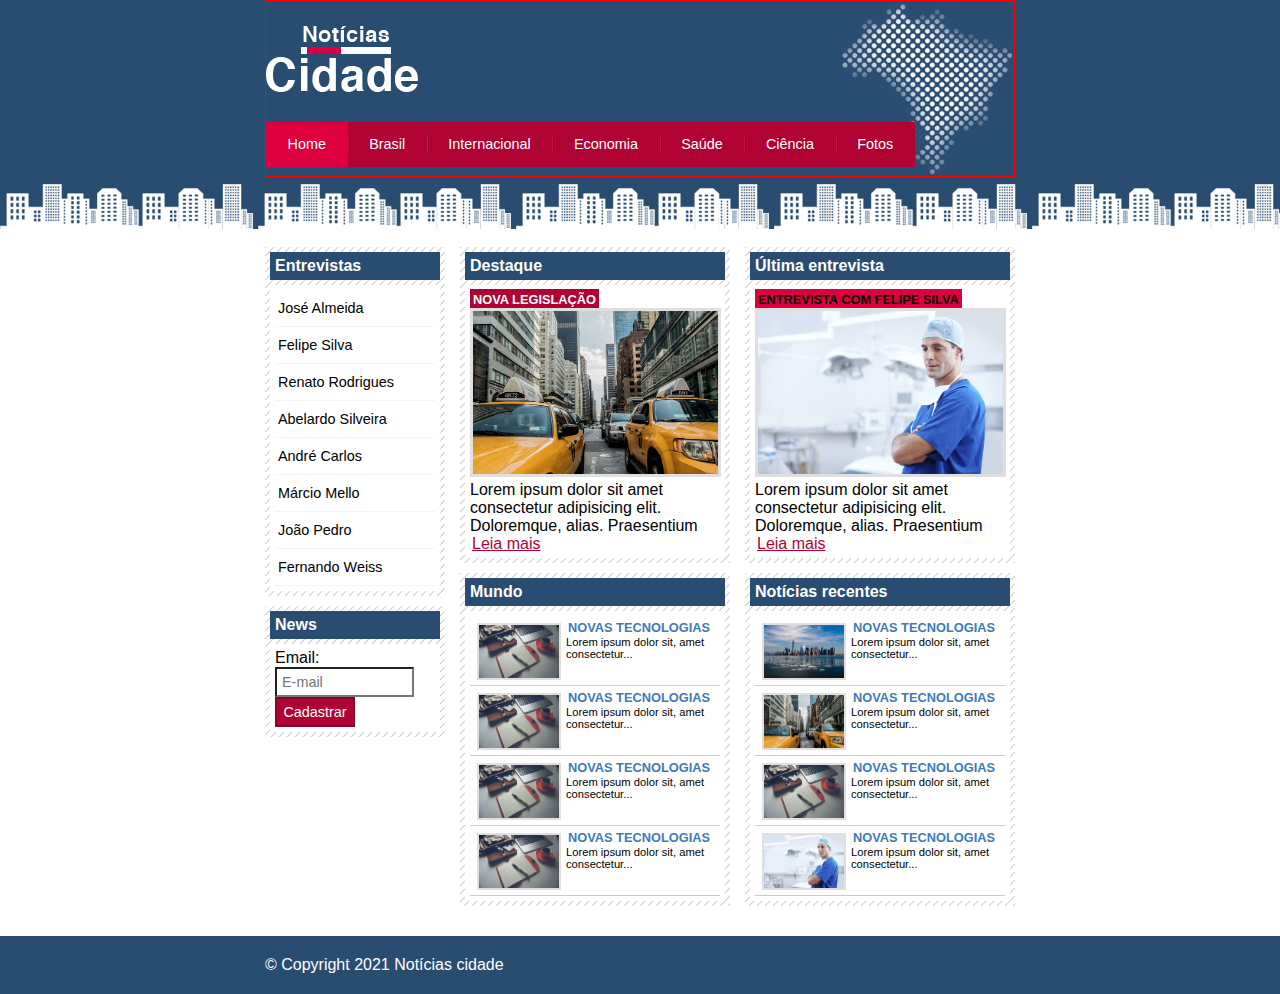
<file: index.html>
<!DOCTYPE html>
<html lang="en">

<head>
    <meta charset="UTF-8">
    <meta http-equiv="X-UA-Compatible" content="IE=edge">
    <meta name="viewport" content="width=device-width, initial-scale=1.0">
    <title>Notícias cidade - Seu site de notícias</title>
    <link rel="stylesheet" href="/css/estilo.css">
</head>

<body class="home">
    <!--Inicio container-->
    <div id="container">
        <!--Inicio topo-->
        <div id="topo">
            <h1 class="logo">Notícias cidade</h1>
            <ul id="navegacao">
                <li class="primeiro"><a id="home" href="index.html">Home</a></li>
                <li><a id="brasil" href="brasil.html">Brasil</a></li>
                <li><a id="internacional" href="internacional.html">Internacional</a></li>
                <li><a id="economia" href="economia.html">Economia</a></li>
                <li><a id="saude" href="saude.html">Saúde</a></li>
                <li><a id="ciencia" href="ciencia.html">Ciência</a></li>
                <li><a id="fotos" href="fotos.html">Fotos</a></li>
            </ul>
        </div>
        <!--Fim topo-->
        <!--Inicio conteudo-->
        <div id="conteudo">
            <div id="primario">
                <div class="caixa destaque">
                    <h2>Destaque</h2>
                    <div class="caixa-conteudo">
                        <h3>Nova legislação</h3>
                        <img class="imagem-principal" src="imagens/taxi.jpg" width="100%">
                        <p>Lorem ipsum dolor sit amet consectetur adipisicing elit. Doloremque, alias. Praesentium </p>
                        <a href="nova-legislacao.html">Leia mais</a>
                    </div>
                </div>
                <div class="caixa">
                    <h2>Mundo</h2>
                    <div class="caixa-conteudo">
                        <ul id="lista-noticias">
                            <li>
                                <a href="">
                                    <img src="imagens/tecnologia.jpg" width="80">
                                    <h3>Novas tecnologias</h3>
                                    <p>Lorem ipsum dolor sit, amet consectetur... </p>
                                </a>
                            </li>
                            <li>
                                <a href="">
                                    <img src="imagens/tecnologia.jpg" width="80">
                                    <h3>Novas tecnologias</h3>
                                    <p>Lorem ipsum dolor sit, amet consectetur... </p>
                                </a>
                            </li>
                            <li>
                                <a href="">
                                    <img src="imagens/tecnologia.jpg" width="80">
                                    <h3>Novas tecnologias</h3>
                                    <p>Lorem ipsum dolor sit, amet consectetur... </p>
                                </a>
                            </li>
                            <li>
                                <a href="">
                                    <img src="imagens/tecnologia.jpg" width="80">
                                    <h3>Novas tecnologias</h3>
                                    <p>Lorem ipsum dolor sit, amet consectetur... </p>
                                </a>
                            </li>
                        </ul>
                    </div>
                </div>
            </div>
            <div id="secundario">
                <div class="caixa entrevista">
                    <h2>Última entrevista</h2>
                    <div class="caixa-conteudo">
                        <h3>Entrevista com Felipe Silva</h3>
                        <img class="imagem-principal" src="imagens/doutor.jpg" width="100%">
                        <p>Lorem ipsum dolor sit amet consectetur adipisicing elit. Doloremque, alias. Praesentium </p>
                        <a href="">Leia mais</a>
                    </div>
                </div>
                <div class="caixa">
                    <h2>Notícias recentes</h2>
                    <div class="caixa-conteudo">
                        <ul id="lista-noticias">
                            <li>
                                <a href="">
                                    <img src="imagens/cidade.jpg" width="80">
                                    <h3>Novas tecnologias</h3>
                                    <p>Lorem ipsum dolor sit, amet consectetur... </p>
                                </a>
                            </li>
                            <li>
                                <a href="">
                                    <img src="imagens/taxi.jpg" width="80">
                                    <h3>Novas tecnologias</h3>
                                    <p>Lorem ipsum dolor sit, amet consectetur... </p>
                                </a>
                            </li>
                            <li>
                                <a href="">
                                    <img src="imagens/tecnologia.jpg" width="80">
                                    <h3>Novas tecnologias</h3>
                                    <p>Lorem ipsum dolor sit, amet consectetur... </p>
                                </a>
                            </li>
                            <li>
                                <a href="">
                                    <img src="imagens/doutor.jpg" width="80">
                                    <h3>Novas tecnologias</h3>
                                    <p>Lorem ipsum dolor sit, amet consectetur... </p>
                                </a>
                            </li>
                        </ul>
                    </div>
                </div>
            </div>
            <!--Inicio Lateral-->
            <div id="lateral">
                <div class="caixa">
                    <h2>Entrevistas</h2>
                    <div class="caixa-conteudo">
                        <ul>
                            <li><a href="">José Almeida</a></li>
                            <li><a href="">Felipe Silva</a></li>
                            <li><a href="">Renato Rodrigues</a></li>
                            <li><a href="">Abelardo Silveira</a></li>
                            <li><a href="">André Carlos</a></li>
                            <li><a href="">Márcio Mello</a></li>
                            <li><a href="">João Pedro</a></li>
                            <li><a href="">Fernando Weiss</a></li>

                        </ul>
                    </div>
                </div>
                <div class="caixa">
                    <h2>News</h2>
                    <div class="caixa-conteudo">
                        <form>
                            <div>
                                <label for="email">Email:</label>
                                <input type="text" name="email" id="email" placeholder="E-mail">
                            </div>
                            <div>
                                <input class="submit" type="submit" value="Cadastrar">
                            </div>
                        </form>
                    </div>
                </div>
            </div>
            <!--Fim Lateral-->
        </div>
        <!--Fim conteudo-->


    </div>
    <!--Fim container-->

    <div id="container-rodape" style="clear: both;">
        <div id="rodape">
            &copy Copyright 2021 Notícias cidade
        </div>
    </div>
</body>

</html>
</file>
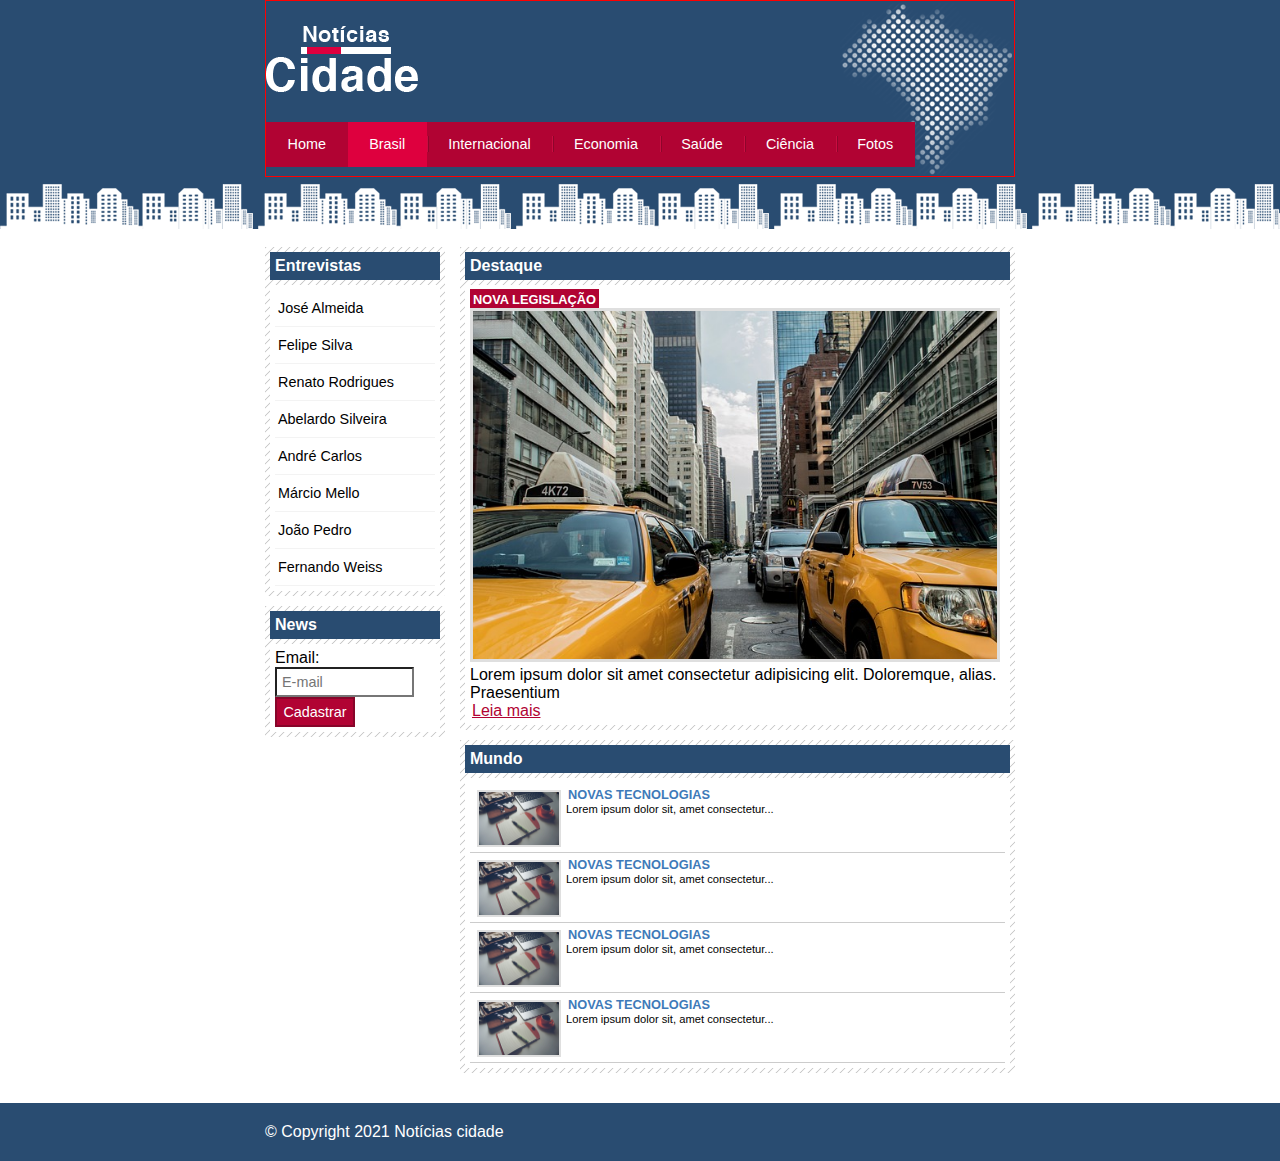
<file: brasil.html>
<!DOCTYPE html>
<html lang="en">

<head>
    <meta charset="UTF-8">
    <meta http-equiv="X-UA-Compatible" content="IE=edge">
    <meta name="viewport" content="width=device-width, initial-scale=1.0">
    <title>Notícias cidade - Seu site de notícias</title>
    <link rel="stylesheet" href="/css/estilo.css">
</head>

<body id="duas-colunas" class="brasil">
    <!--Inicio container-->
    <div id="container">
        <!--Inicio topo-->
        <div id="topo">
            <h1 class="logo">Notícias cidade</h1>
            <ul id="navegacao">
                <li class="primeiro"><a id="home" href="index.html">Home</a></li>
                <li><a id="brasil" href="brasil.html">Brasil</a></li>
                <li><a id="internacional" href="internacional.html">Internacional</a></li>
                <li><a id="economia" href="economia.html">Economia</a></li>
                <li><a id="saude" href="saude.html">Saúde</a></li>
                <li><a id="ciencia" href="ciencia.html">Ciência</a></li>
                <li><a id="fotos" href="fotos.html">Fotos</a></li>
            </ul>
        </div>
        <!--Fim topo-->
        <!--Inicio conteudo-->
        <div id="conteudo">
            <div id="primario">
                <div class="caixa destaque">
                    <h2>Destaque</h2>
                    <div class="caixa-conteudo">
                        <h3>Nova legislação</h3>
                        <img class="imagem-principal" src="imagens/taxi.jpg" width="100%">
                        <p>Lorem ipsum dolor sit amet consectetur adipisicing elit. Doloremque, alias. Praesentium </p>
                        <a href="">Leia mais</a>
                    </div>
                </div>
                <div class="caixa">
                    <h2>Mundo</h2>
                    <div class="caixa-conteudo">
                        <ul id="lista-noticias">
                            <li>
                                <a href="">
                                    <img src="imagens/tecnologia.jpg" width="80">
                                    <h3>Novas tecnologias</h3>
                                    <p>Lorem ipsum dolor sit, amet consectetur... </p>
                                </a>
                            </li>
                            <li>
                                <a href="">
                                    <img src="imagens/tecnologia.jpg" width="80">
                                    <h3>Novas tecnologias</h3>
                                    <p>Lorem ipsum dolor sit, amet consectetur... </p>
                                </a>
                            </li>
                            <li>
                                <a href="">
                                    <img src="imagens/tecnologia.jpg" width="80">
                                    <h3>Novas tecnologias</h3>
                                    <p>Lorem ipsum dolor sit, amet consectetur... </p>
                                </a>
                            </li>
                            <li>
                                <a href="">
                                    <img src="imagens/tecnologia.jpg" width="80">
                                    <h3>Novas tecnologias</h3>
                                    <p>Lorem ipsum dolor sit, amet consectetur... </p>
                                </a>
                            </li>
                        </ul>
                    </div>
                </div>
            </div>

            <!--Inicio Lateral-->
            <div id="lateral">
                <div class="caixa">
                    <h2>Entrevistas</h2>
                    <div class="caixa-conteudo">
                        <ul>
                            <li><a href="">José Almeida</a></li>
                            <li><a href="">Felipe Silva</a></li>
                            <li><a href="">Renato Rodrigues</a></li>
                            <li><a href="">Abelardo Silveira</a></li>
                            <li><a href="">André Carlos</a></li>
                            <li><a href="">Márcio Mello</a></li>
                            <li><a href="">João Pedro</a></li>
                            <li><a href="">Fernando Weiss</a></li>

                        </ul>
                    </div>
                </div>
                <div class="caixa">
                    <h2>News</h2>
                    <div class="caixa-conteudo">
                        <form>
                            <div>
                                <label for="email">Email:</label>
                                <input type="text" name="email" id="email" placeholder="E-mail">
                            </div>
                            <div>
                                <input class="submit" type="submit" value="Cadastrar">
                            </div>
                        </form>
                    </div>
                </div>
            </div>
            <!--Fim Lateral-->
        </div>
        <!--Fim conteudo-->


    </div>
    <!--Fim container-->

    <div id="container-rodape" style="clear: both;">
        <div id="rodape">
            &copy Copyright 2021 Notícias cidade
        </div>
    </div>
</body>

</html>
</file>
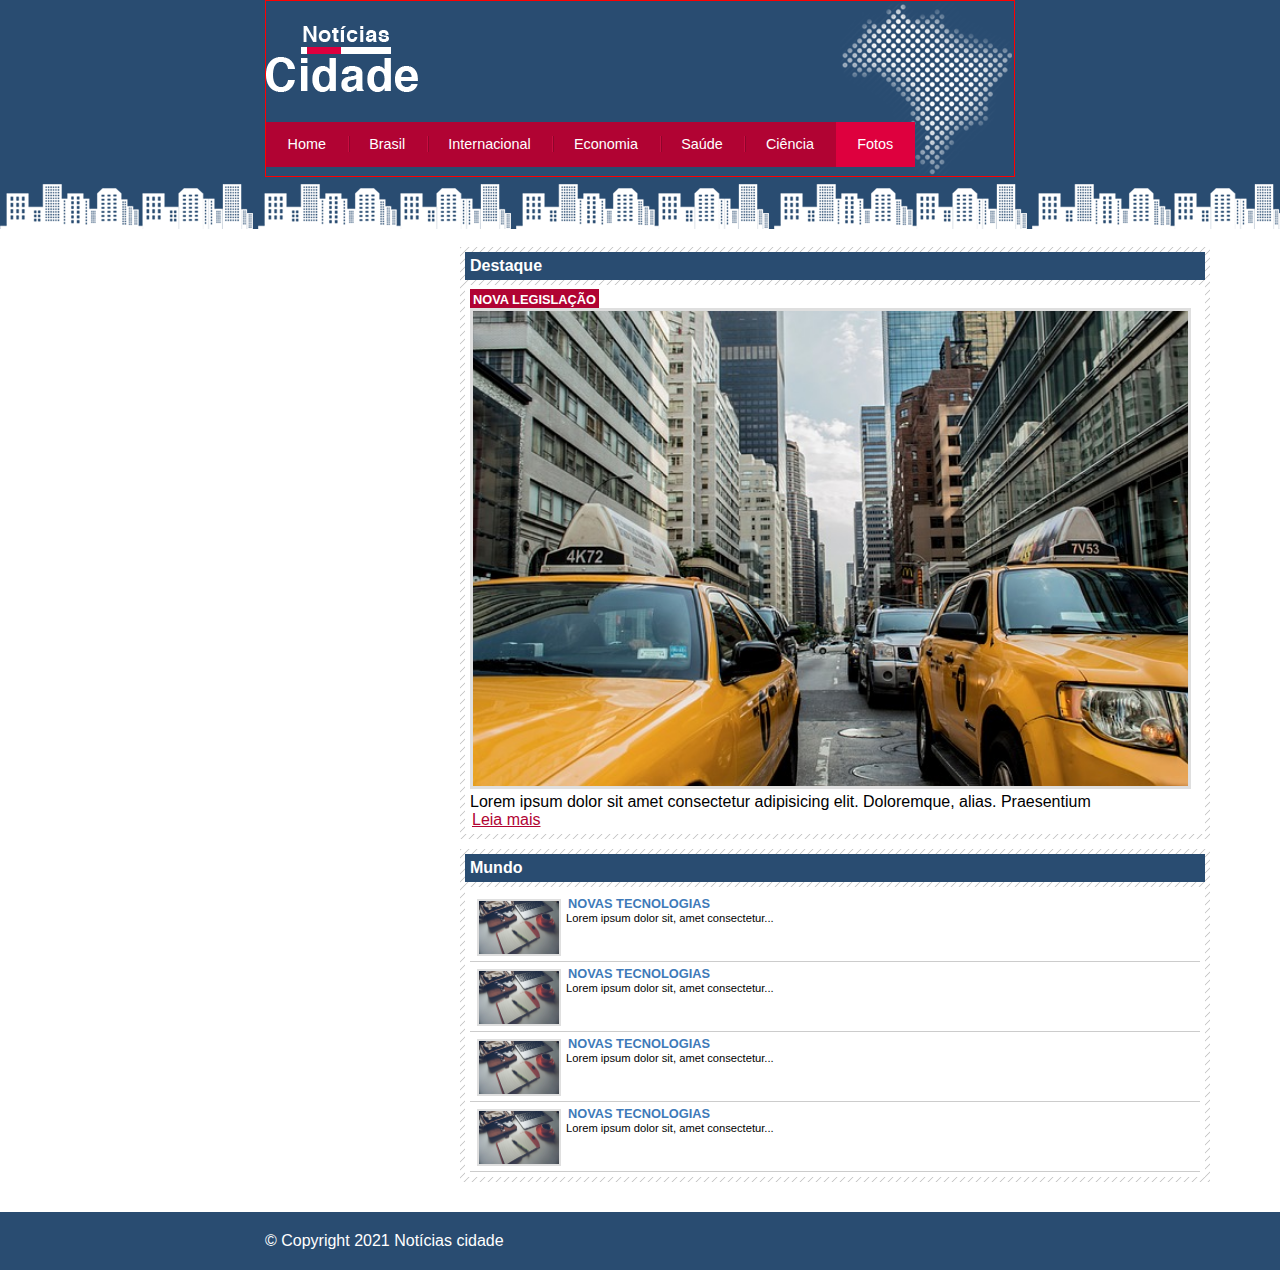
<file: fotos.html>
<!DOCTYPE html>
<html lang="en">

<head>
    <meta charset="UTF-8">
    <meta http-equiv="X-UA-Compatible" content="IE=edge">
    <meta name="viewport" content="width=device-width, initial-scale=1.0">
    <title>Notícias cidade - Seu site de notícias</title>
    <link rel="stylesheet" href="/css/estilo.css">
</head>

<body id="uma-coluna" class="fotos">
    <!--Inicio container-->
    <div id="container">
        <!--Inicio topo-->
        <div id="topo">
            <h1 class="logo">Notícias cidade</h1>
            <ul id="navegacao">
                <li class="primeiro"><a id="home" href="index.html">Home</a></li>
                <li><a id="brasil" href="brasil.html">Brasil</a></li>
                <li><a id="internacional" href="internacional.html">Internacional</a></li>
                <li><a id="economia" href="economia.html">Economia</a></li>
                <li><a id="saude" href="saude.html">Saúde</a></li>
                <li><a id="ciencia" href="ciencia.html">Ciência</a></li>
                <li><a id="fotos" href="fotos.html">Fotos</a></li>
            </ul>
        </div>
        <!--Fim topo-->
        <!--Inicio conteudo-->
        <div id="conteudo">
            <div id="primario">
                <div class="caixa destaque">
                    <h2>Destaque</h2>
                    <div class="caixa-conteudo">
                        <h3>Nova legislação</h3>
                        <img class="imagem-principal" src="imagens/taxi.jpg" width="100%">
                        <p>Lorem ipsum dolor sit amet consectetur adipisicing elit. Doloremque, alias. Praesentium </p>
                        <a href="">Leia mais</a>
                    </div>
                </div>
                <div class="caixa">
                    <h2>Mundo</h2>
                    <div class="caixa-conteudo">
                        <ul id="lista-noticias">
                            <li>
                                <a href="">
                                    <img src="imagens/tecnologia.jpg" width="80">
                                    <h3>Novas tecnologias</h3>
                                    <p>Lorem ipsum dolor sit, amet consectetur... </p>
                                </a>
                            </li>
                            <li>
                                <a href="">
                                    <img src="imagens/tecnologia.jpg" width="80">
                                    <h3>Novas tecnologias</h3>
                                    <p>Lorem ipsum dolor sit, amet consectetur... </p>
                                </a>
                            </li>
                            <li>
                                <a href="">
                                    <img src="imagens/tecnologia.jpg" width="80">
                                    <h3>Novas tecnologias</h3>
                                    <p>Lorem ipsum dolor sit, amet consectetur... </p>
                                </a>
                            </li>
                            <li>
                                <a href="">
                                    <img src="imagens/tecnologia.jpg" width="80">
                                    <h3>Novas tecnologias</h3>
                                    <p>Lorem ipsum dolor sit, amet consectetur... </p>
                                </a>
                            </li>
                        </ul>
                    </div>
                </div>
            </div>


        </div>
        <!--Fim conteudo-->


    </div>
    <!--Fim container-->

    <div id="container-rodape" style="clear: both;">
        <div id="rodape">
            &copy Copyright 2021 Notícias cidade
        </div>
    </div>
</body>

</html>
</file>
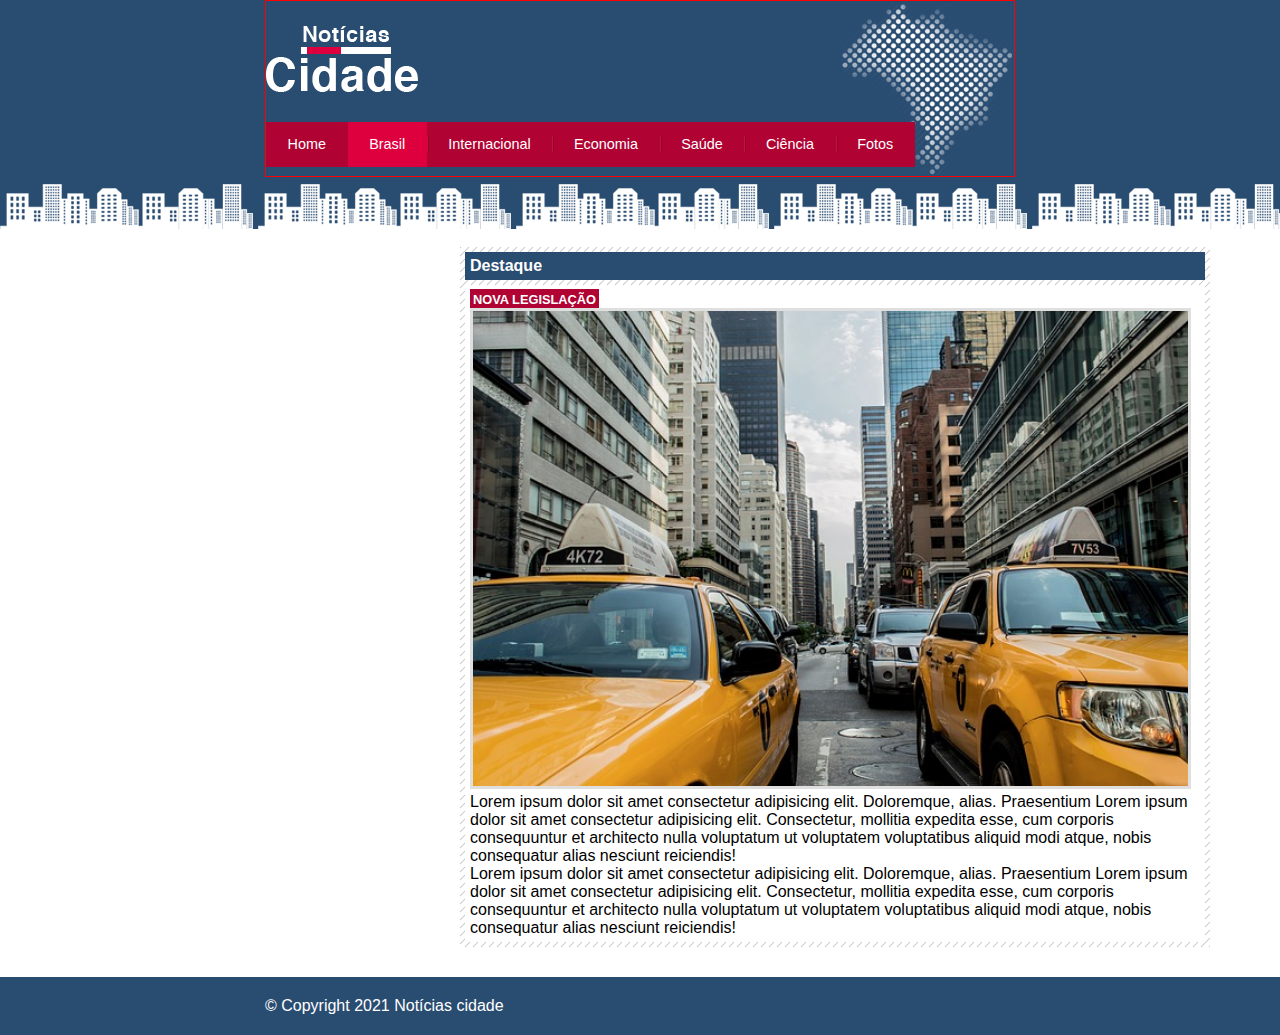
<file: nova-legislacao.html>
<!DOCTYPE html>
<html lang="en">

<head>
    <meta charset="UTF-8">
    <meta http-equiv="X-UA-Compatible" content="IE=edge">
    <meta name="viewport" content="width=device-width, initial-scale=1.0">
    <title>Notícias cidade - Seu site de notícias</title>
    <link rel="stylesheet" href="/css/estilo.css">
</head>

<body id="uma-coluna" class="brasil">
    <!--Inicio container-->
    <div id="container">
        <!--Inicio topo-->
        <div id="topo">
            <h1 class="logo">Notícias cidade</h1>
            <ul id="navegacao">
                <li class="primeiro"><a id="home" href="index.html">Home</a></li>
                <li><a id="brasil" href="brasil.html">Brasil</a></li>
                <li><a id="internacional" href="internacional.html">Internacional</a></li>
                <li><a id="economia" href="economia.html">Economia</a></li>
                <li><a id="saude" href="saude.html">Saúde</a></li>
                <li><a id="ciencia" href="ciencia.html">Ciência</a></li>
                <li><a id="fotos" href="fotos.html">Fotos</a></li>
            </ul>
        </div>
        <!--Fim topo-->
        <!--Inicio conteudo-->
        <div id="conteudo">
            <div id="primario">
                <div class="caixa destaque">
                    <h2>Destaque</h2>
                    <div class="caixa-conteudo">
                        <h3>Nova legislação</h3>
                        <img class="imagem-principal" src="imagens/taxi.jpg" width="100%">
                        <p>Lorem ipsum dolor sit amet consectetur adipisicing elit. Doloremque, alias. Praesentium Lorem ipsum dolor sit amet consectetur adipisicing elit. Consectetur, mollitia expedita esse, cum corporis consequuntur et architecto nulla
                            voluptatum ut voluptatem voluptatibus aliquid modi atque, nobis consequatur alias nesciunt reiciendis!</p>
                        <p>Lorem ipsum dolor sit amet consectetur adipisicing elit. Doloremque, alias. Praesentium Lorem ipsum dolor sit amet consectetur adipisicing elit. Consectetur, mollitia expedita esse, cum corporis consequuntur et architecto nulla
                            voluptatum ut voluptatem voluptatibus aliquid modi atque, nobis consequatur alias nesciunt reiciendis!</p>

                    </div>
                </div>

            </div>


        </div>
        <!--Fim conteudo-->


    </div>
    <!--Fim container-->

    <div id="container-rodape" style="clear: both;">
        <div id="rodape">
            &copy Copyright 2021 Notícias cidade
        </div>
    </div>
</body>

</html>
</file>
<file: css/estilo.css>
/*Estrutura do site*/

* {
    margin: 0;
    padding: 0;
}

body {
    font-family: "Trebuchet MS", Helvetica, sans-serif;
    background: #fff url(../imagens/fundo.png)repeat-x;
}

#container {
    width: 750px;
    margin: 0 auto;
}

#topo {
    height: 150px;
    background: url(../imagens/detalhe-topo.png)no-repeat right top;
    padding-top: 25px;
    border: 1px solid red;
}

.logo {
    width: 152px;
    height: 66px;
    background: url(../imagens/logo.png)no-repeat center;
    text-indent: -3000px;
}


/*formatar barra de navegacao*/

a:link,
a:visited {
    color: #b10333;
    padding: 2px;
}

a:hover {
    color: #e50040;
}

ul {
    margin: 0;
    padding: 0;
    list-style: none;
}

#topo ul {
    margin-top: 30px;
    background: #b10333;
    float: left;
}

#topo ul li {
    float: left;
}

#topo ul a {
    font-size: 0.9em;
    display: block;
    padding: 0.5em 1.5em;
    line-height: 2.1em;
    text-decoration: none;
    color: white;
    background: url(../imagens/divisor.png)no-repeat left center;
}

#topo ul .primeiro a {
    background: none;
}

#topo ul a:hover {
    color: #69001d;
}

body.home #navegacao a#home,
body.brasil #navegacao a#brasil,
body.internacional #navegacao a#internacional,
body.economia #navegacao a#economia,
body.saude #navegacao a#saude,
body.ciencia #navegacao a#ciencia,
body.fotos #navegacao a#fotos {
    color: #fff;
    background: #de003e;
    cursor: text;
}


/*Configura layout de três colunas*/

#conteudo {
    margin-top: 60px;
    background: #f5f5f5;
}

#lateral {
    width: 180px;
    float: left;
    margin: 0 0 20px -750px;
}

#primario {
    width: 270px;
    float: left;
    margin: 0 0 20px 195px;
}

#duas-colunas #primario {
    width: 555px;
}

#uma-coluna #primario {
    width: 750px;
    margin: 0 0 20px 195px;
}

#secundario {
    width: 270px;
    float: left;
    margin: 0 0 20px 15px;
}


/*caixa*/

.caixa {
    margin: 10px 0;
    padding: 5px;
    background: #f3f3f3 url(../imagens/fundo-caixa.png);
}

h2 {
    font-size: 1em;
    background: #294c71;
    color: #FFF;
    padding: 5px;
}

.caixa-conteudo {
    background: #fff;
    padding: 5px;
    margin-top: 5px;
}


/*Formatar menus laterais*/

#lateral ul a {
    font-size: 0.9em;
    padding: 3px;
    display: block;
    line-height: 30px;
    color: #000;
    text-decoration: none;
    border-bottom: 1px solid #f3f3f3;
}

#lateral ul a:hover {
    background: #f9f9f9 url(../imagens/marcador.png)no-repeat left center;
    padding-left: 20px;
    color: #a1a1a1;
}


/*Formatando formulários*/

label {
    display: block;
    cursor: pointer;
}

input {
    padding: 5px;
    width: 125px;
    font-size: 0.9em;
    background-color: #fff;
}

input.submit {
    width: 80px;
    color: #fff;
    background-color: #b10333;
    border: 2px solid #870529;
}


/*Formatando imagens*/

img {
    border: 2px solid #dfdfdf;
}

img.imagem-principal {
    width: 98%;
    border: 3px solid #dfdfdf;
}


/*Formatando cabeçalhos*/

h3 {
    text-transform: uppercase;
    display: inline;
    font-size: 0.8em;
    padding: 3px;
}

.destaque h3 {
    background: #b10333;
    color: #fff;
}

.entrevista h3 {
    background: #de003e;
}


/*Formatando lista de noticias*/

#lista-noticias li {
    padding: 2px;
    border-bottom: 1px solid #ccc;
    height: 65px;
}

#lista-noticias li a img {
    float: left;
    margin: 5px
}

#lista-noticias li a {
    text-decoration: none;
}

#lista-noticias li a h3 {
    font-size: 0.8em;
    padding: 0;
    color: #3e7ab9;
}

#lista-noticias li a p {
    font-size: 0.7em;
    color: #000;
}

#lista-noticias li:hover {
    background: #eee;
    cursor: pointer;
}


/*Rodape*/

#container-rodape {
    background: #294c71;
    padding: 20px;
}

#rodape {
    width: 750px;
    margin: 0 auto;
    color: #fff;
}
</file>
